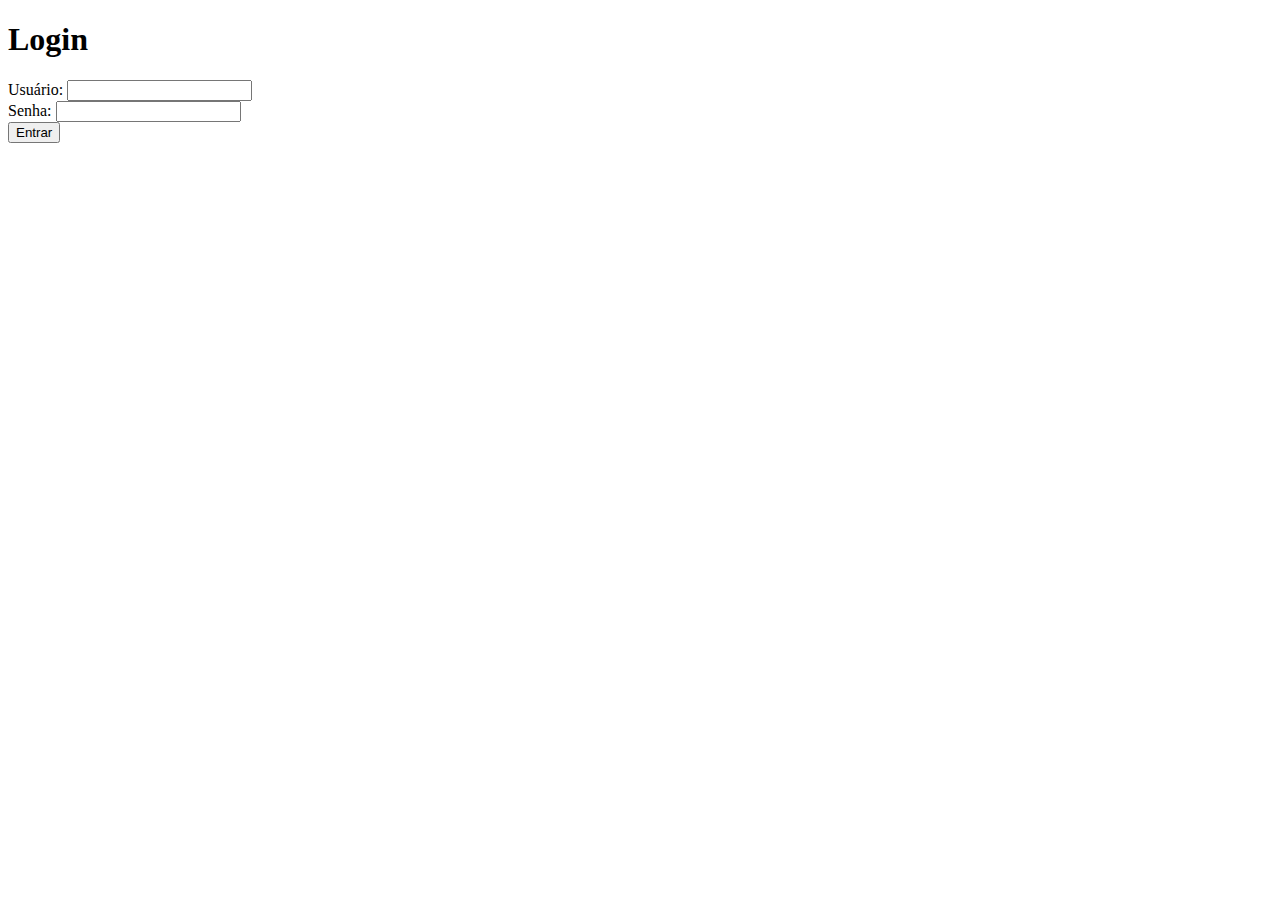
<file: src/main/resources/templates/login.html>
<!DOCTYPE html>
<html xmlns:th="http://www.thymeleaf.org">
<head>
    <title>Login</title>
</head>
<body>
<h1>Login</h1>
<form th:action="@{/login}" method="post">
    <div>
        <label>Usuário:</label>
        <input type="text" name="username">
    </div>
    <div>
        <label>Senha:</label>
        <input type="password" name="password">
    </div>
    <div>
        <button type="submit">Entrar</button>
    </div>
</form>
</body>
</html>
</file>
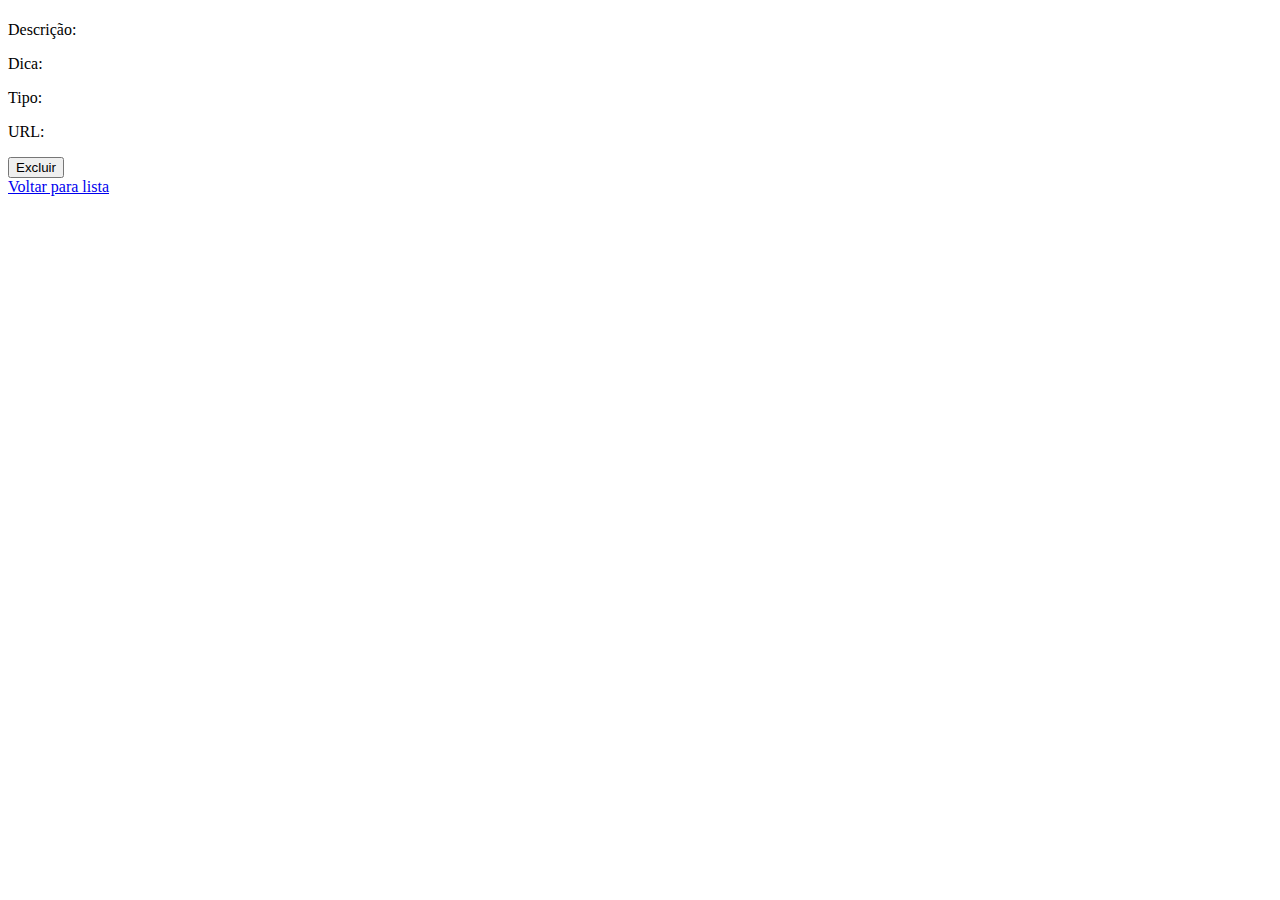
<file: src/main/resources/templates/materials/detail.html>
<!DOCTYPE html>
<html xmlns:th="http://www.thymeleaf.org">
<head>
    <title>Detalhes do Material</title>
</head>
<body>
<h1 th:text="${material.nome}"></h1>
<p>Descrição: <span th:text="${material.descricao}"></span></p>
<p>Dica: <span th:text="${material.dica}"></span></p>
<p>Tipo: <span th:text="${material.tipo}"></span></p>
<p>URL: <a th:href="${material.url}" th:text="${material.url}"></a></p>
<form th:action="@{/materiais/delete}" method="post">
    <input type="hidden" name="id" th:value="${material.id}"/>
    <button type="submit">Excluir</button>
</form>
<a href="/materiais">Voltar para lista</a>
</body>
</html>
</file>
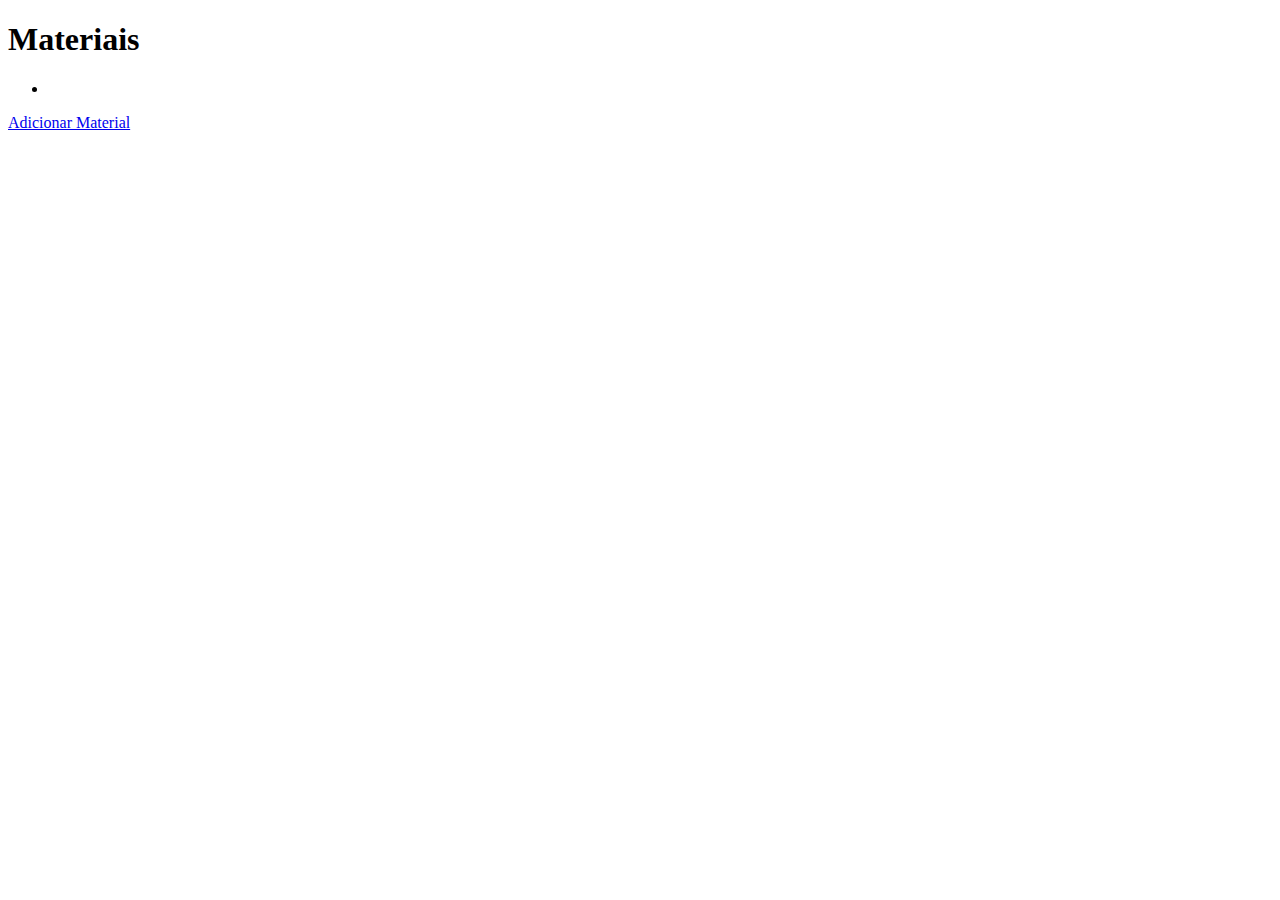
<file: src/main/resources/templates/materials/list.html>
<!DOCTYPE html>
<html xmlns:th="http://www.thymeleaf.org">
<head>
    <title>Materiais</title>
</head>
<body>
<h1>Materiais</h1>
<ul>
    <li th:each="material : ${materiais}">
        <a th:href="@{/materiais/{id}(id=${material.id})}" th:text="${material.nome}"></a>
    </li>
</ul>
<a href="/materiais/add">Adicionar Material</a>
</body>
</html>
</file>
